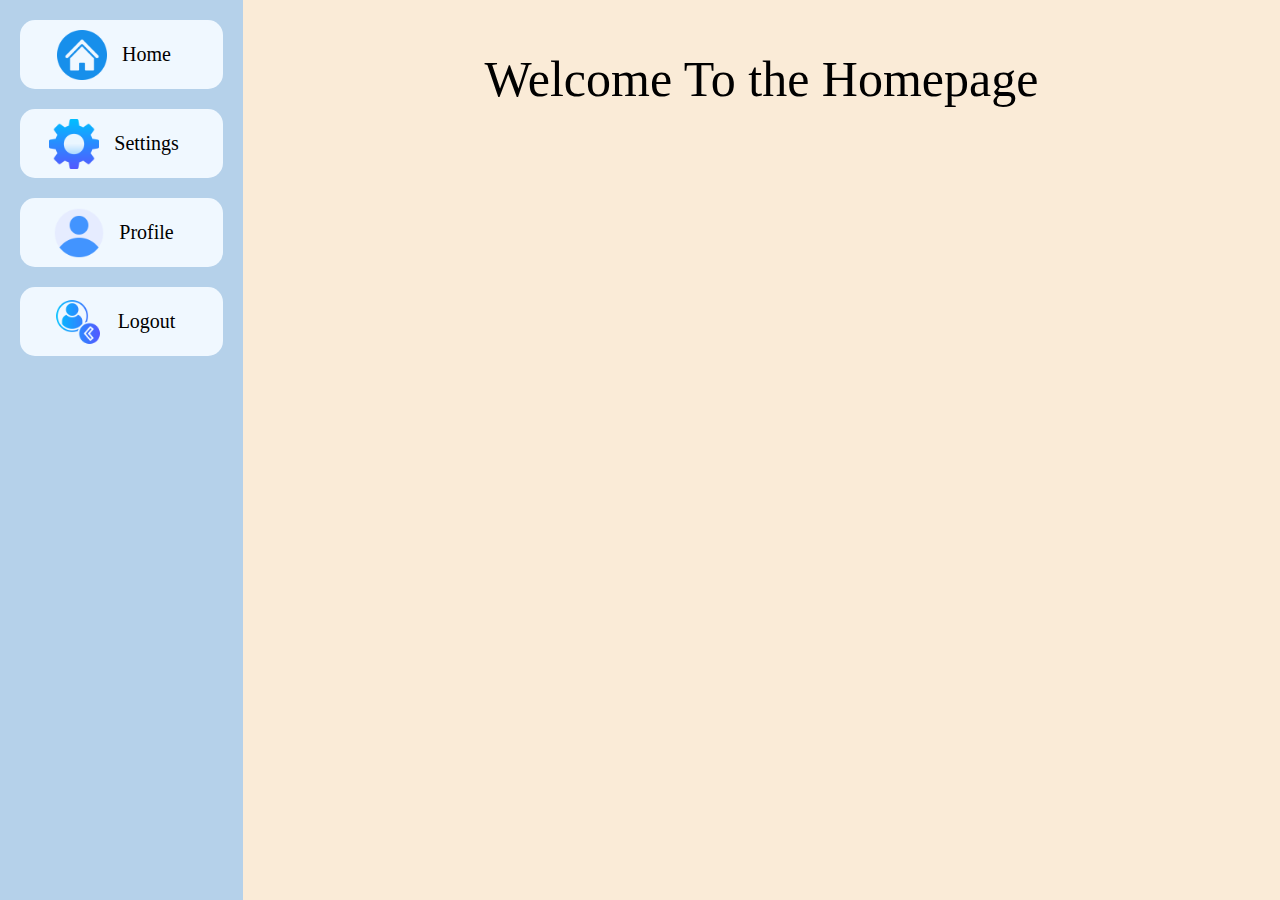
<file: index.html>
<!DOCTYPE html>
<html lang="en">
<head>
    <meta charset="UTF-8">
    <meta name="viewport" content="width=device-width, initial-scale=1.0">  
    <title>Homepage</title>
    <link rel="stylesheet" href="./css/style.css">
   
</head>
<body>
    <div class="container">
        <div class="sidebar">
           <a href="index.html" class="icon-effect"> <div class="menu-items">
            <img src="./icons/home.png" class="icon-img">
            <span class="menu-text">Home</span>
           </div> </a>

          <a href="./pages/settings.html" class="icon-effect"><div class="menu-items">
            <img src="./icons/settings.png" class="icon-img">
            <span class="menu-text">Settings</span>
           </div></a> 

          <a href="./pages/profile.html" class="icon-effect"> <div class="menu-items">
            <img src="./icons/profile.png" class="icon-img">
            <span class="menu-text">Profile</span>
           </div></a>

          <a href="./pages/logout.html" class="icon-effect"> <div class="menu-items">
            <img src="./icons/logout.png" class="icon-img">
            <span class="menu-text">Logout</span>
           </div></a>
        </div>   
        <div class="content">
            <p>Welcome To the Homepage</p>
        </div>

            
    </div>
    <div class="bottom-navigation-bar">

           <a class="bottom-menu-icons" href="./index.html">
            <img src="./icons/home.png" class="bottom-icon">
           </a>

           <a class="bottom-menu-icons" href="./pages/settings.html">
            <img src="./icons/settings.png" class="bottom-icon">
           </a>

           <a class="bottom-menu-icons" href="./pages/profile.html">
            <img src="./icons/profile.png" class="bottom-icon">
           </a>

           <a class="bottom-menu-icons" href="./pages/logout.html">
            <img src="./icons/logout.png" class="bottom-icon">
           </a>

    </div>   
</body>
</html>
</file>
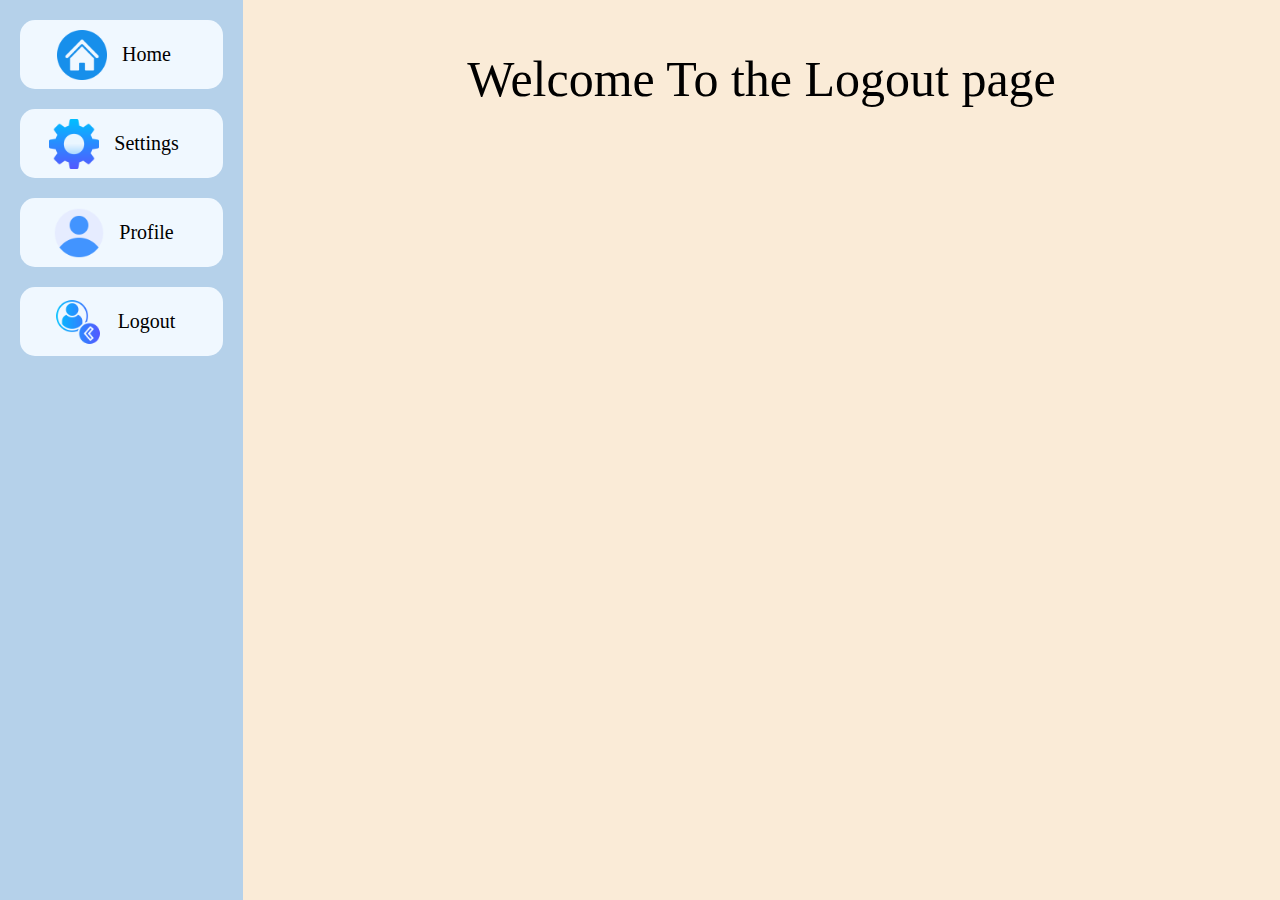
<file: pages/logout.html>
<!DOCTYPE html>
<html lang="en">
<head>
    <meta charset="UTF-8">
    <meta name="viewport" content="width=device-width, initial-scale=1.0">
    <title>logout</title>
    <link rel="stylesheet" href="../css/style.css">
</head>
<body>
    <div class="container">
        <div class="sidebar">
           <a href="../index.html" class="icon-effect"> <div class="menu-items">
            <img src="../icons/home.png" class="icon-img">
            <span class="menu-text">Home</span>
           </div> </a>
          <a href="../pages/settings.html" class="icon-effect"><div class="menu-items">
            <img src="../icons/settings.png" class="icon-img">
            <span class="menu-text">Settings</span>
           </div></a> 
          <a href="../pages/profile.html" class="icon-effect"> <div class="menu-items">
            <img src="../icons/profile.png" class="icon-img">
            <span class="menu-text">Profile</span>
           </div></a>
          <a href="../pages/logout.html" class="icon-effect"> <div class="menu-items">
            <img src="../icons/logout.png" class="icon-img">
            <span class="menu-text">Logout</span>
           </div></a>
        </div>   
        <div class="content">
            <p>Welcome To the Logout page</p>
            
        </div>
    </div>
    <div class="bottom-navigation-bar">

        <a class="bottom-menu-icons" href="../index.html">
         <img src="../icons/home.png" class="bottom-icon">
        </a>

        <a class="bottom-menu-icons" href="./settings.html">
         <img src="../icons/settings.png" class="bottom-icon">
        </a>

        <a class="bottom-menu-icons" href="./profile.html">
         <img src="../icons/profile.png" class="bottom-icon">
        </a>

        <a class="bottom-menu-icons" href="./logout.html">
         <img src="../icons/logout.png" class="bottom-icon">
        </a>

 </div> 
</body>
</html>
</file>
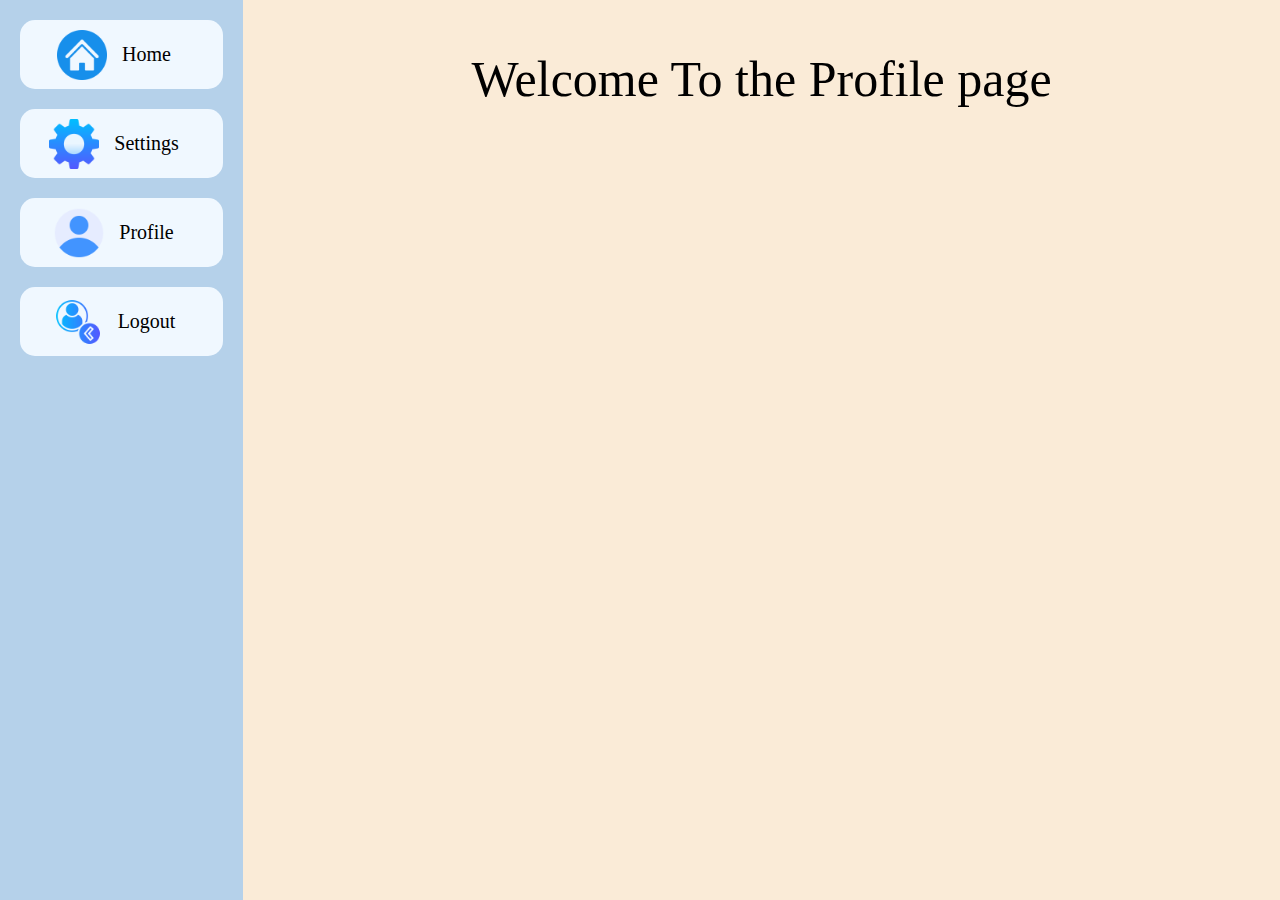
<file: pages/profile.html>
<!DOCTYPE html>
<html lang="en">
<head>
    <meta charset="UTF-8">
    <meta name="viewport" content="width=device-width, initial-scale=1.0">
    <title>profile</title>
    <link rel="stylesheet" href="../css/style.css">
</head>
<body>
    <div class="container">
        <div class="sidebar">
           <a href="../index.html" class="icon-effect"> <div class="menu-items">
            <img src="../icons/home.png" class="icon-img">
            <span class="menu-text">Home</span>
           </div> </a>
          <a href="../pages/settings.html" class="icon-effect"><div class="menu-items">
            <img src="../icons/settings.png" class="icon-img">
            <span class="menu-text">Settings</span>
           </div></a> 
          <a href="../pages/profile.html" class="icon-effect"> <div class="menu-items">
            <img src="../icons/profile.png" class="icon-img">
            <span class="menu-text">Profile</span>
           </div></a>
          <a href="../pages/logout.html" class="icon-effect"> <div class="menu-items">
            <img src="../icons/logout.png" class="icon-img">
            <span class="menu-text">Logout</span>
           </div></a>
        </div>   
        <div class="content">
            <p>Welcome To the Profile page</p>
            
        </div>
    </div>
    <div class="bottom-navigation-bar">

        <a class="bottom-menu-icons" href="../index.html">
            <img src="../icons/home.png" class="bottom-icon">
           </a>
   
           <a class="bottom-menu-icons" href="./settings.html">
            <img src="../icons/settings.png" class="bottom-icon">
           </a>
   
           <a class="bottom-menu-icons" href="./profile.html">
            <img src="../icons/profile.png" class="bottom-icon">
           </a>
   
           <a class="bottom-menu-icons" href="./logout.html">
            <img src="../icons/logout.png" class="bottom-icon">
           </a>

 </div> 
</body>
</html>
</file>
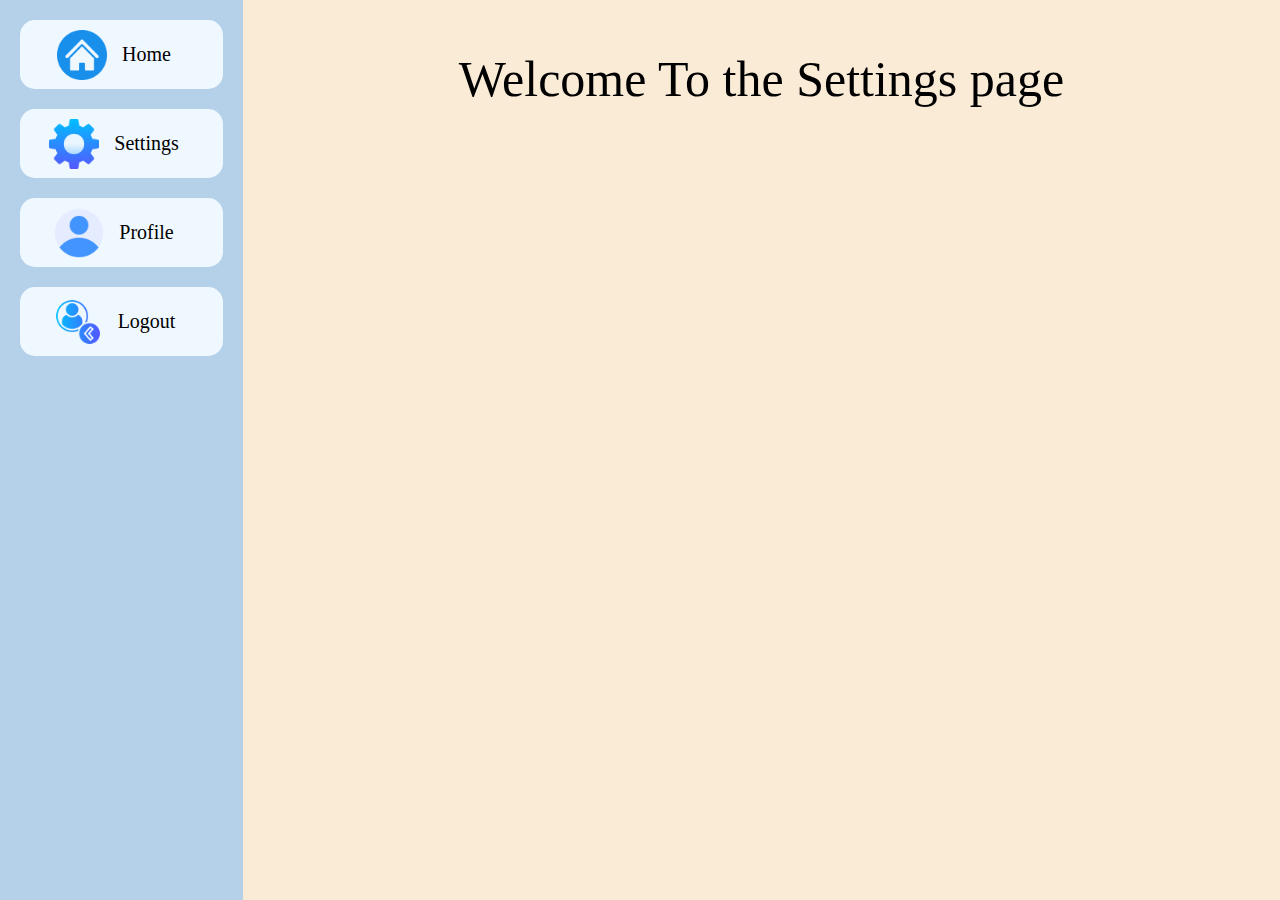
<file: pages/settings.html>
<!DOCTYPE html>
<html lang="en">
<head>
    <meta charset="UTF-8">
    <meta name="viewport" content="width=device-width, initial-scale=1.0">
    <title>settings</title>
    <link rel="stylesheet" href="../css/style.css">
</head>
<body>
    <div class="container">
        <div class="sidebar">
           <a href="../index.html" class="icon-effect"> <div class="menu-items">
            <img src="../icons/home.png" class="icon-img">
            <span class="menu-text">Home</span>
           </div> </a>
          <a href="../pages/settings.html" class="icon-effect"><div class="menu-items">
            <img src="../icons/settings.png" class="icon-img">
            <span class="menu-text">Settings</span>
           </div></a> 
          <a href="../pages/profile.html" class="icon-effect"> <div class="menu-items">
            <img src="../icons/profile.png" class="icon-img">
            <span class="menu-text">Profile</span>
           </div></a>
          <a href="../pages/logout.html" class="icon-effect"> <div class="menu-items">
            <img src="../icons/logout.png" class="icon-img">
            <span class="menu-text">Logout</span>
           </div></a>
        </div>   
        <div class="content">
            <p>Welcome To the Settings page</p>
            
        </div>
    </div>
    <div class="bottom-navigation-bar">

        <a class="bottom-menu-icons" href="../index.html">
            <img src="../icons/home.png" class="bottom-icon">
           </a>
   
           <a class="bottom-menu-icons" href="./settings.html">
            <img src="../icons/settings.png" class="bottom-icon">
           </a>
   
           <a class="bottom-menu-icons" href="./profile.html">
            <img src="../icons/profile.png" class="bottom-icon">
           </a>
   
           <a class="bottom-menu-icons" href="./logout.html">
            <img src="../icons/logout.png" class="bottom-icon">
           </a>

 </div> 
</body>
</html>
</file>
<file: css/style.css>
body{
    margin: 0;
    padding: 0%;
}


.sidebar{
   
    background-color: rgb(181, 209, 234);
    min-height: 100vh;
    width: 300px;
    text-align: center;
   
}
.content{
    width: 100%;
    background-color: antiquewhite;
   
}
.container{
   
    display: flex;
    min-height: 100vh;
}

 

.icon-img{
    height: 50px;
}
.menu-items{
    display: flex;
    background-color: aliceblue;
    margin: 20px;
    border-radius: 15px;
    padding: 8px;
    align-items: center;
    justify-content: center;
    transition: 0.3s;
}
.menu-text{
    margin: 15px;
    font-size: 20px;
    
}
.menu-items:hover{
    background-color:rgb(135, 192, 242);
    cursor: pointer;
    padding: 10px;
    
}
.content p{
    font-size:50px;
    text-align: center;
    
}
.icon-effect{
    text-decoration: none;
    color: black;
}
.bottom-navigation-bar{
    position: fixed;
    bottom: 0;
    left: 0;
    width: 100%;
    background-color: rgb(181, 209, 234);
    display: none;

    
}
.bottom-icon{
    height: 50px;
}
.bottom-menu-icons{
    margin: 5px;
    border-radius: 10px;
    padding: 5px;
    background-color: aliceblue;
}
.bottom-menu-icons:hover{
    background-color:rgb(135, 192, 242);
    cursor: pointer;
    padding: 10px;

}
@media (max-width: 575px){
    .sidebar{
        display: none;
    }
   .bottom-navigation-bar{
    display: flex;
    justify-content: space-evenly;

   }

}
</file>
